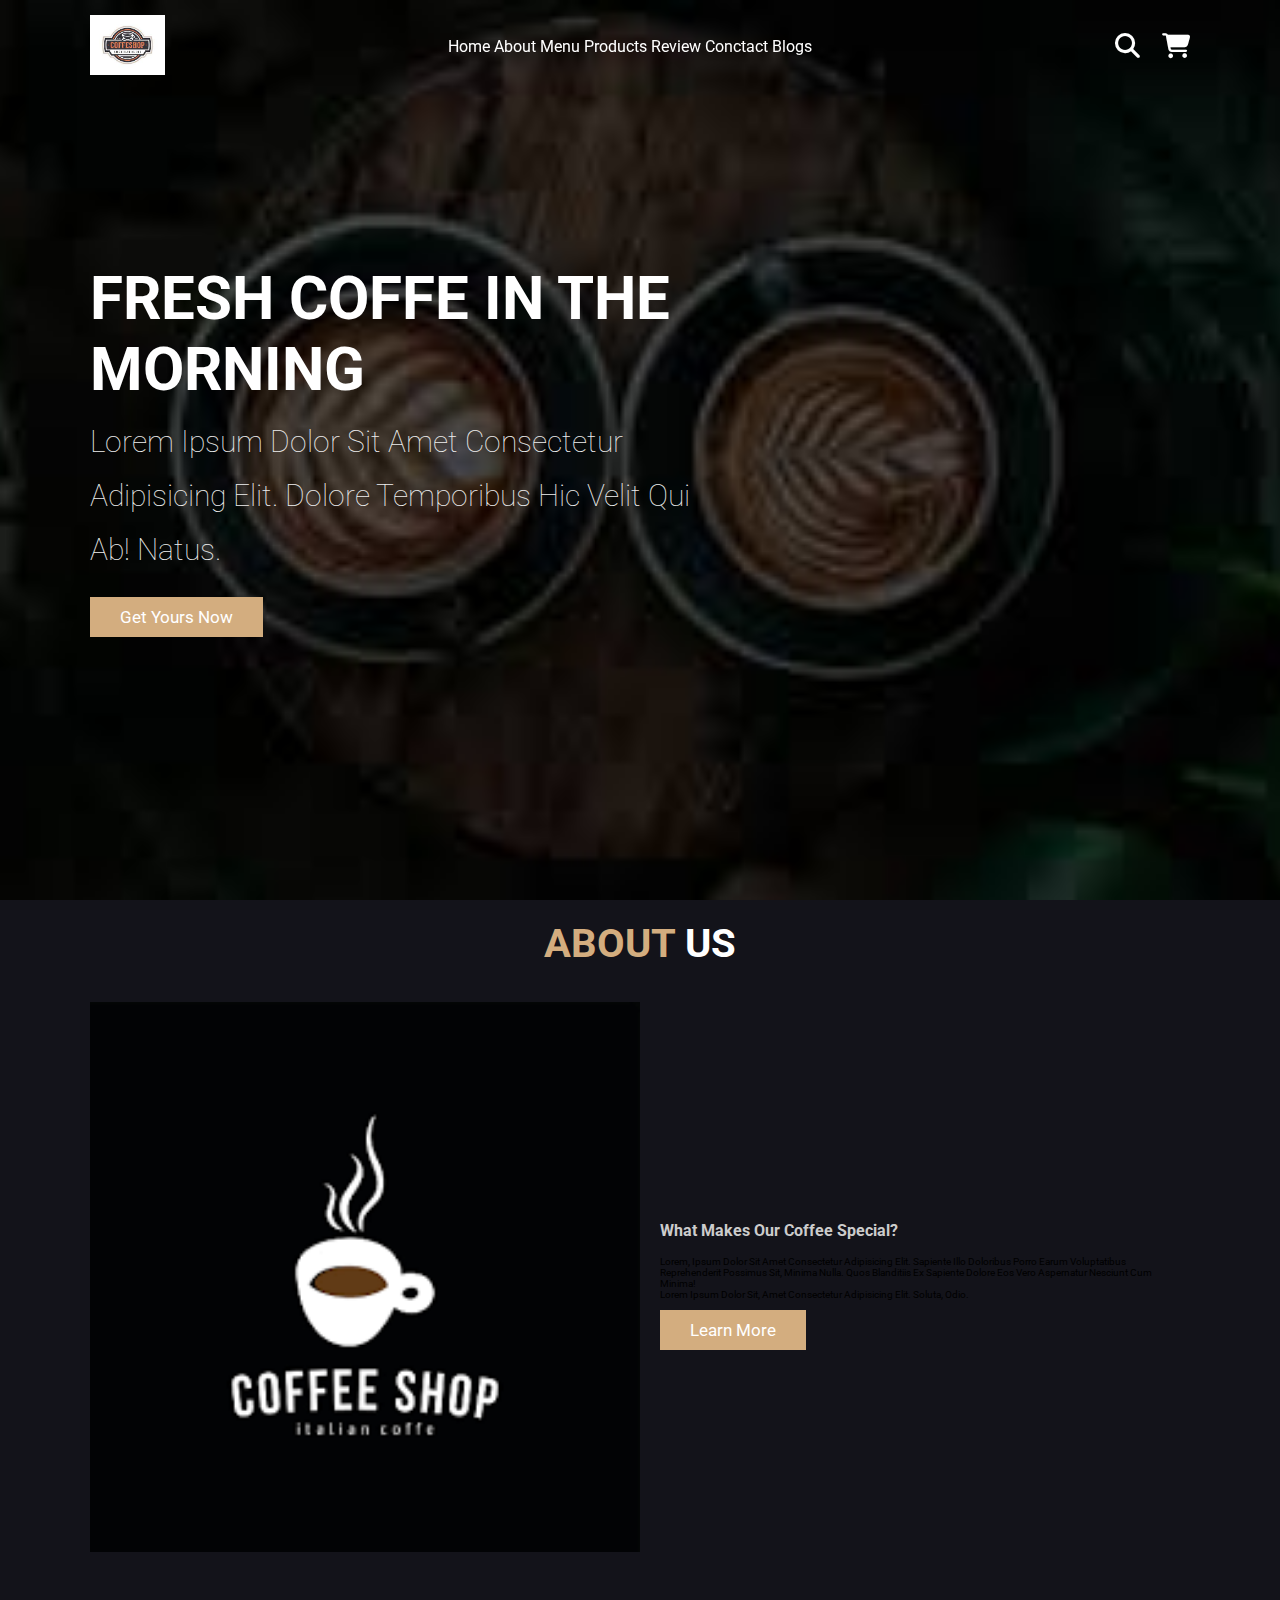
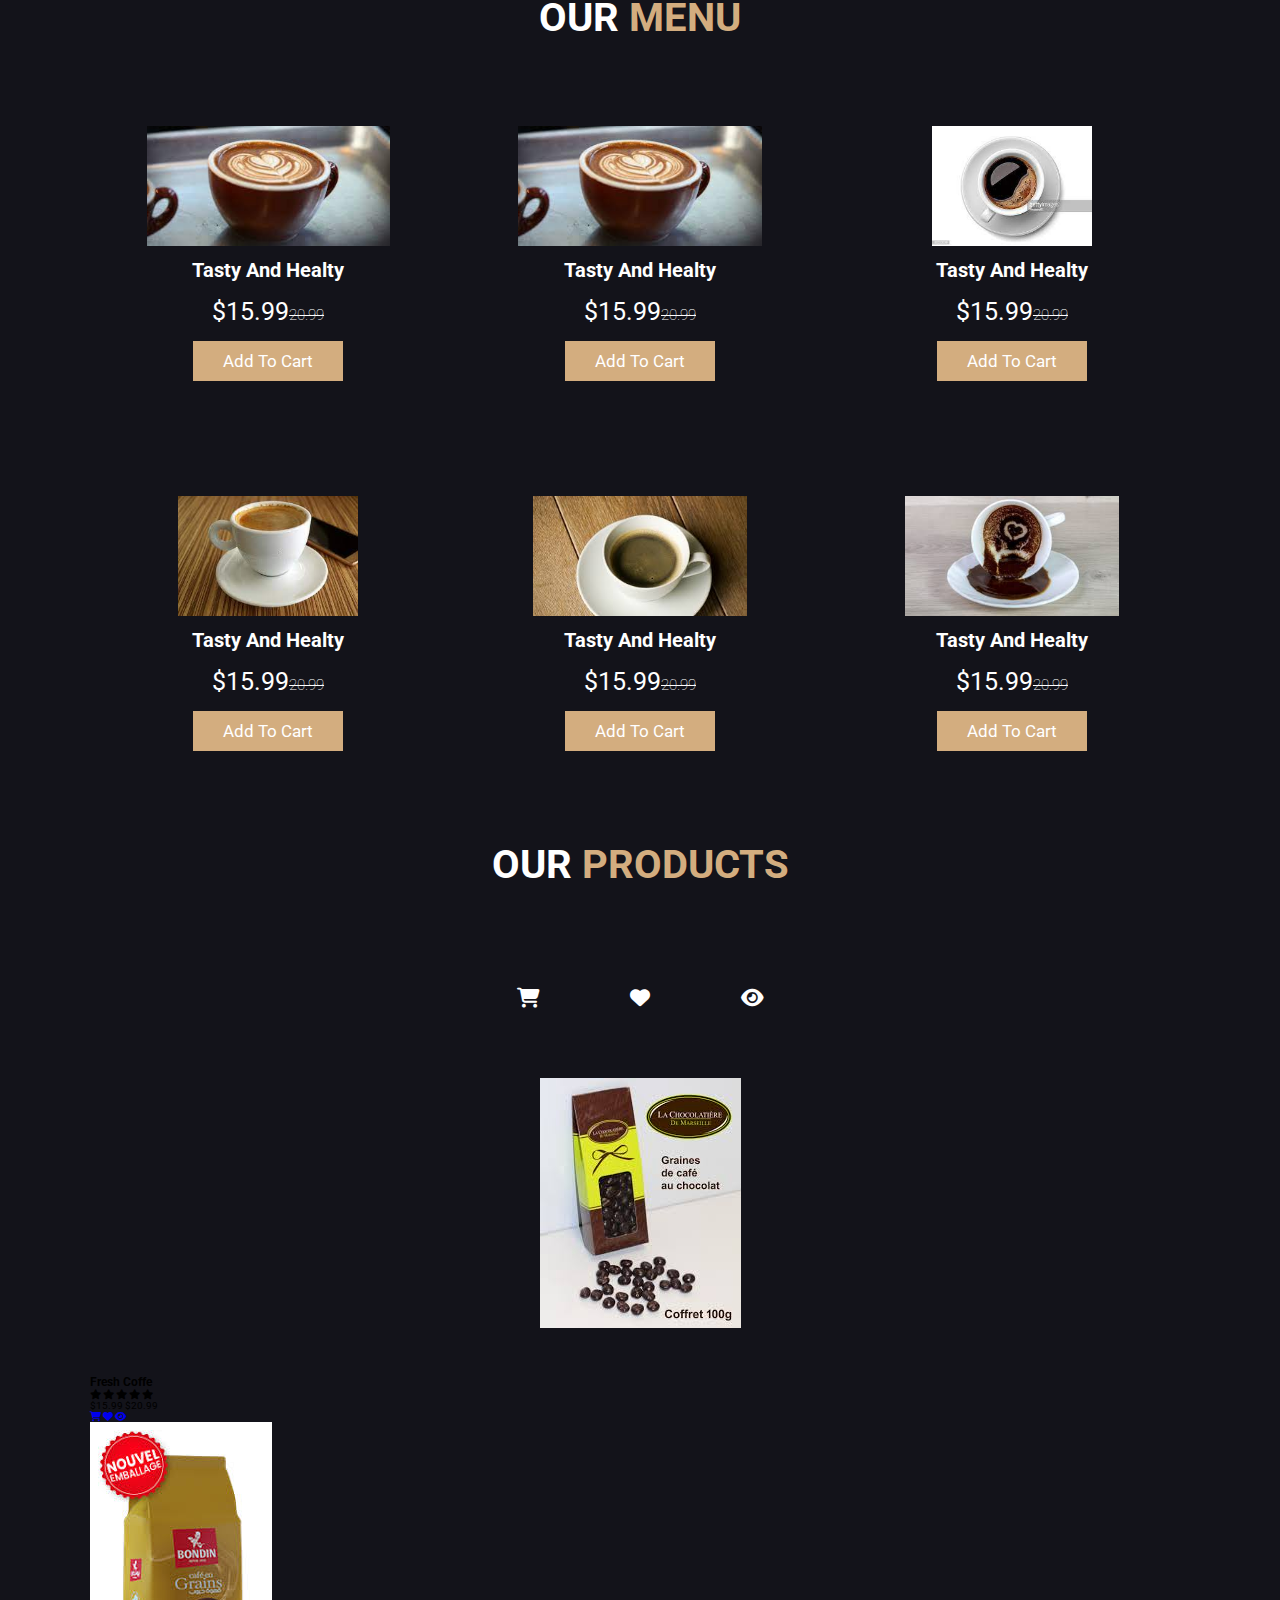
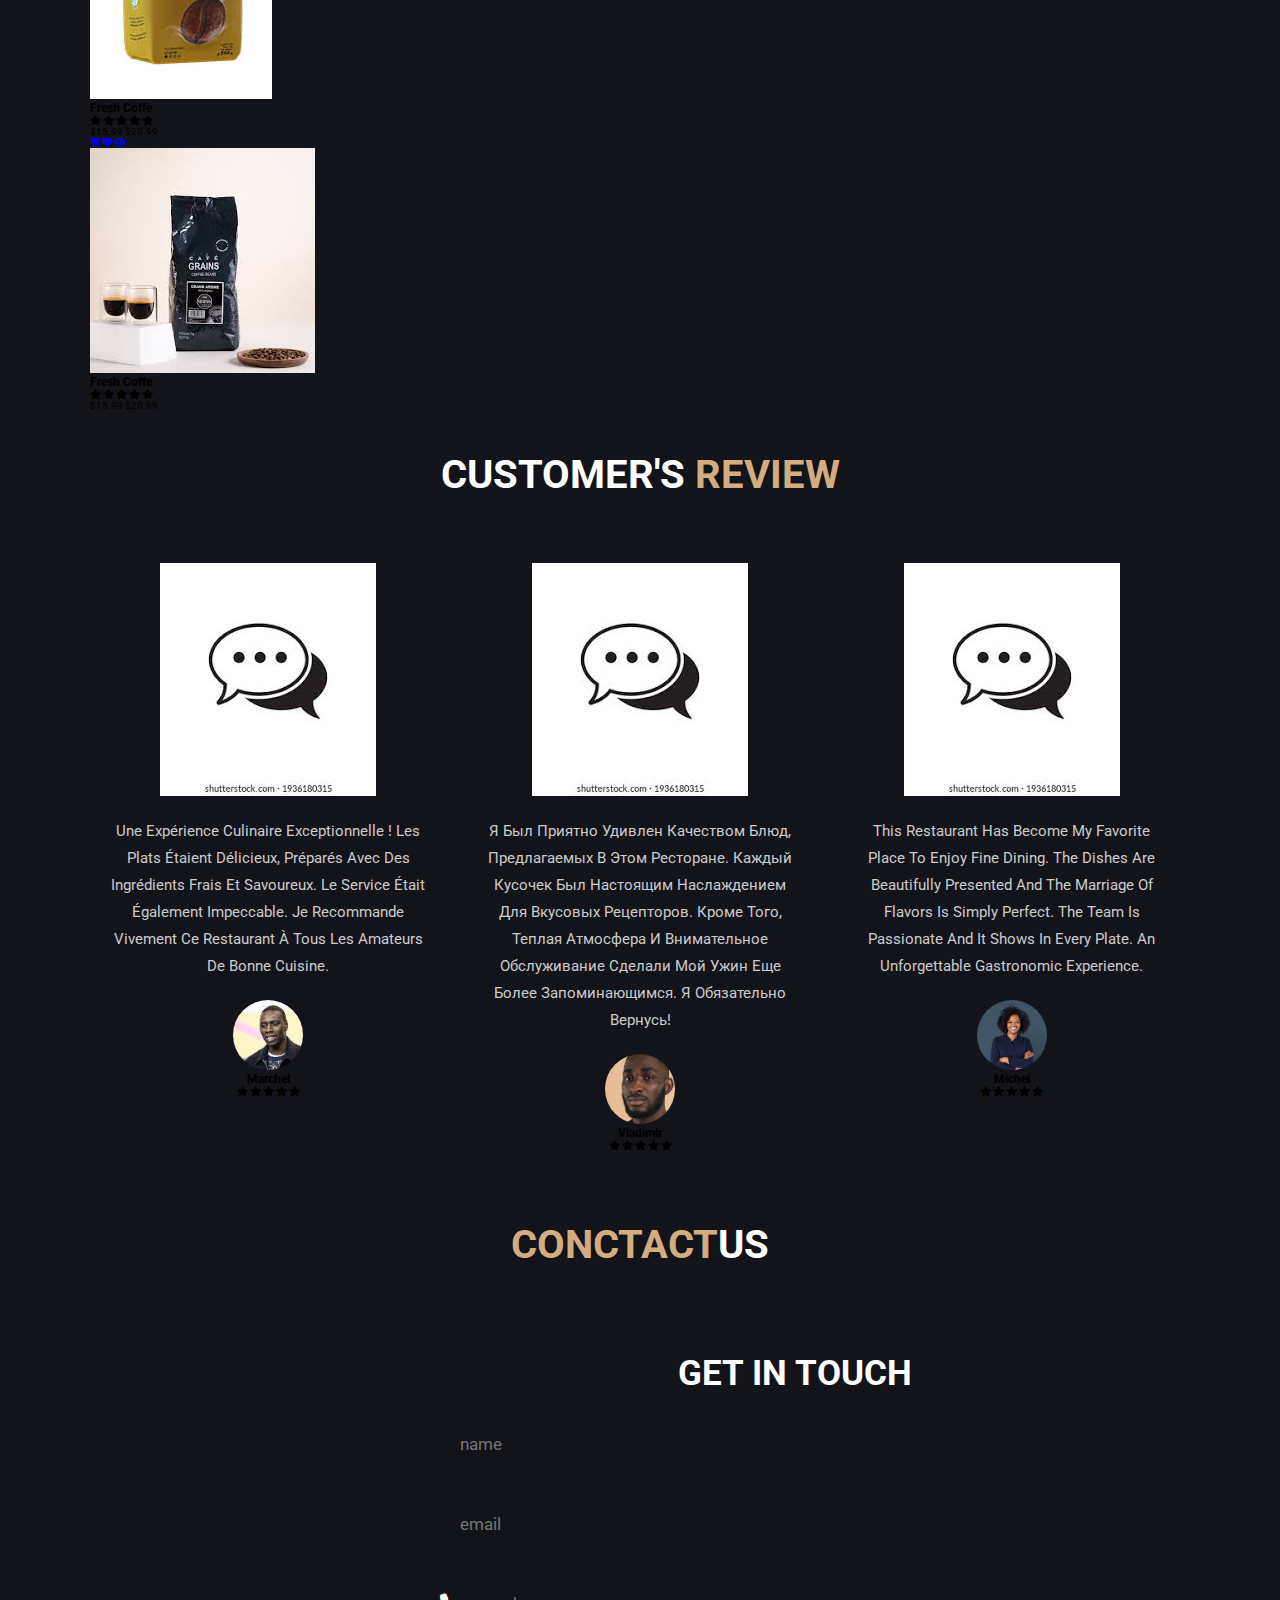
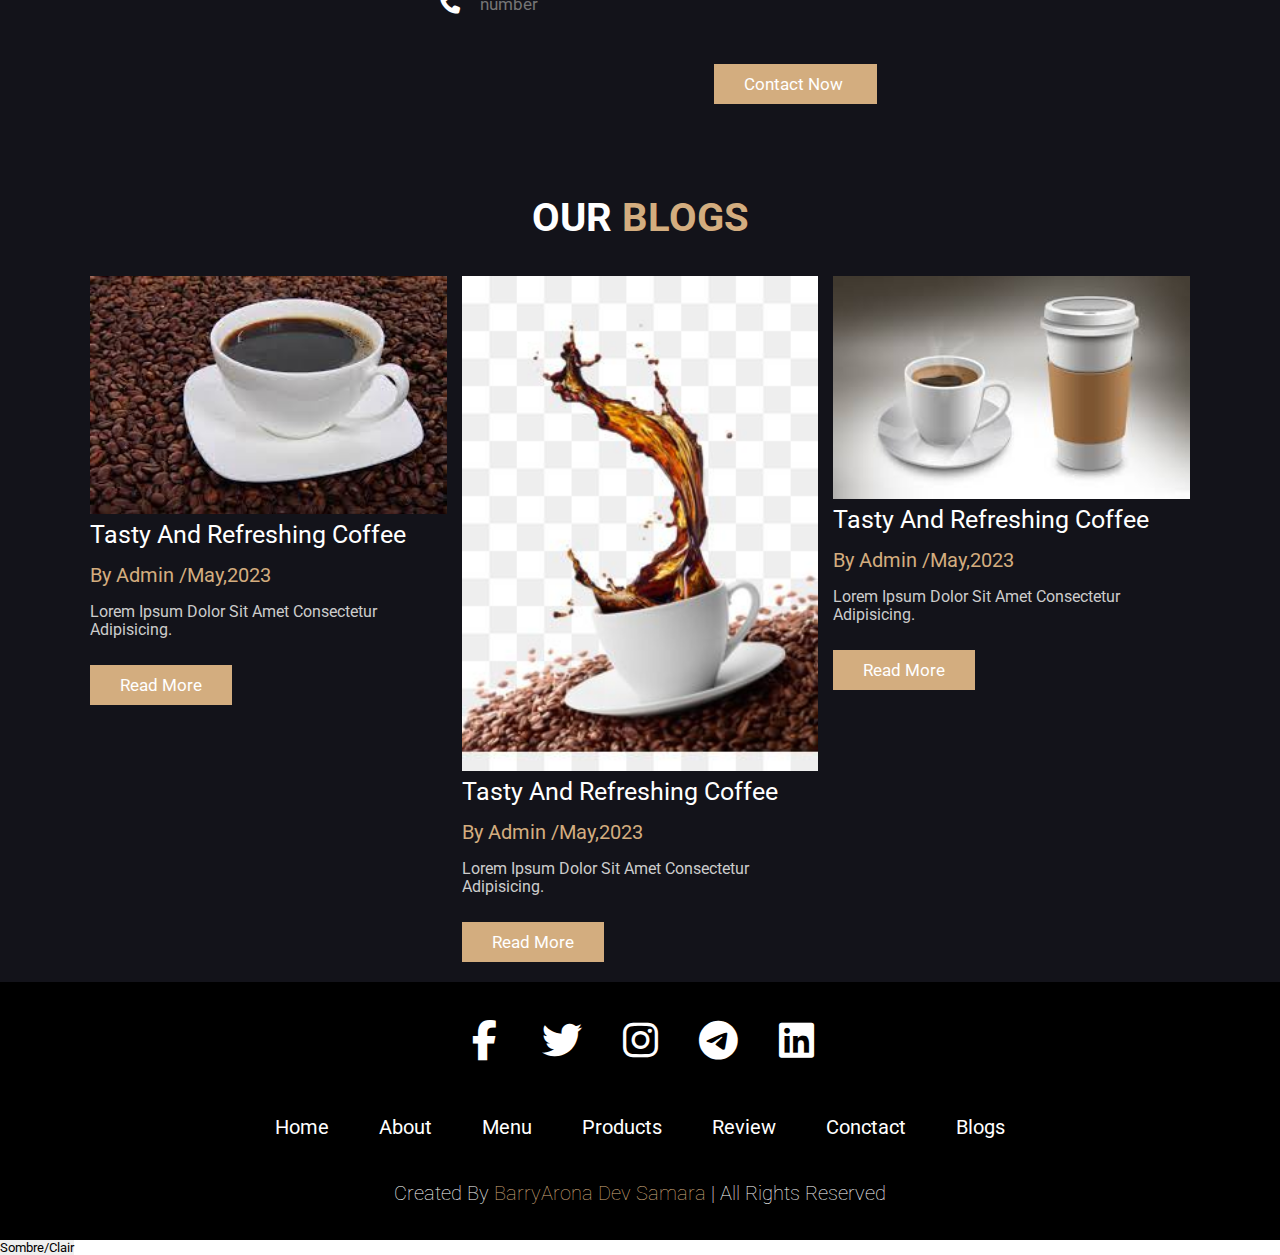
<file: Курсовая работа_BARISLAV/index.html>
<!DOCTYPE html>
<html lang="en">
<head>
    <meta charset="UTF-8">
    <meta http-equiv="X-UA-Compatible" content="IE=edge">
    <meta name="viewport" content="width=device-width, initial-scale=1.0">
    <title>Barry_Coffe</title>
    <!-- font awesome cdn link-->
    <link rel=" icon" type="jpg"  href="imeges/log.jpg">

    <link rel="stylesheet" href="https://cdnjs.cloudflare.com/ajax/libs/font-awesome/6.4.0/css/all.min.css"> 

    <!--custom css file link -->
    <link rel="stylesheet" href="style.css">
   

</head>
<body>
      

    <!--debut de header-->
     <header class="header">
        <a href="#" class="logo">
               <img src="imeges/logo.jpg" alt="">
               
        </a>
         
     <nav class="navbar">
        <a href="#home">home</a>
        <a href="#about">about</a>
        <a href="#menu">menu</a>
        <a href="#products">products</a>
        <a href="#review">review</a>
        <a href="#conctact">conctact</a>
        <a href="#blogs">blogs</a>
     </nav>

     <div class="icons">
        <div class="fas fa-search" id="search-btn"></div>
        <div class="fas fa-shopping-cart" id="cart-btn"></div>
        <div class="fas fa-bars" id="menu-btn"></div>
     </div>
     <div class="search-form">
        <input type="search" id="search-box" placeholder="search here...">
        <label for="search-box" class="fas fa-search"></label>
     </div>

     <div class="cart-items-container">
        <div class="cart-item">
            <span class="fas fa-times"></span>
            <img src="imeges/cart-item-1.jpg" alt="">
            <div class="content">
                <h3>cart item 01</h3>
                <div class="price">200/-</div>
            </div>
        </div> 

        <div class="cart-item">
            <span class="fas fa-times"></span>
            <img src="imeges/cart-item-2.jpg" alt="">
            <div class="content">
                <h3>cart item 02</h3>
                <div class="price">250/-</div>
            </div>
        </div> 

        <div class="cart-item">
            <span class="fas fa-times"></span>
            <img src="imeges/cart-item-3.jpg" alt="">
            <div class="content">
                <h3>cart item 03</h3>
                <div class="price">275/-</div>
            </div>
        </div> 
        <div class="cart-item">
            <span class="fas fa-item"></span>
            <img src="imeges/cart-item-4.jpg" alt="">
            <div class="content">
                <h3>cart item 04</h3>
                <div class="price">300 /-</div>
            </div>
        </div> 
         <a href="#" class="btn">checkout now</a>

     </div>
    
     </header>
     <!--Fin  de header-->

     <!--home section starts-->

        <section class="home" id="home">
       <div class="content">
        <h3> fresh coffe in the morning</h3>
        <p>Lorem ipsum dolor sit amet consectetur adipisicing elit. Dolore temporibus hic velit qui ab! Natus.</p>
        <a href="#" class="btn"> get yours now</a>

        </section>

     <!--home section ends-->

     
     <!--about section starts-->
     <section class="about" id="about">
       <h1 class="heading"><span>about</span> us </h1>
       <div class="row">
        <div class="image">
            <img src="imeges/about-img.png" alt="">
        </div>

          <div class="content">
            <h3>What makes our coffee special?</h3>
            <p>Lorem, ipsum dolor sit amet consectetur adipisicing elit. Sapiente illo doloribus porro earum voluptatibus reprehenderit possimus sit, minima nulla. Quos blanditiis ex sapiente dolore eos vero aspernatur nesciunt cum minima!</p>
             <p>Lorem ipsum dolor sit, amet consectetur adipisicing elit. Soluta, odio.</p>
             <a href="#" class="btn">learn more</a>
        </div>
       </div>

     </section> 

     <!-- about section ends -->

     <!--menu section starts-->
     
     <section class="menu" id="menu">

        <h1 class="heading" >our <span>menu</span></h1>
        <div class="box-container">

            <div class="box">
                <img src="imeges/menu-1.jpg" alt="">
                <h3>tasty and healty</h3>
                <div class="price">$15.99<span>20.99</span></div>
                <a href="#" class="btn">add to cart</a>
            </div>

            <div class="box">
                <img src="imeges/menu-2.jpg" alt="">
                <h3>tasty and healty</h3>
                <div class="price">$15.99<span>20.99</span></div>
                <a href="#" class="btn">add to cart</a>
            </div>

            <div class="box">
                <img src="imeges/menu-3.jpg" alt="">
                <h3>tasty and healty</h3>
                <div class="price">$15.99<span>20.99</span></div>
                <a href="#" class="btn">add to cart</a>
            </div>
            <div class="box">
                <img src="imeges/menu-4.jpg" alt="">
                <h3>tasty and healty</h3>
                <div class="price">$15.99<span>20.99</span></div>
                <a href="#" class="btn">add to cart</a>
            </div>
            <div class="box">
                <img src="imeges/menu-5.jpg" alt="">
                <h3>tasty and healty</h3>
                <div class="price">$15.99<span>20.99</span></div>
                <a href="#" class="btn">add to cart</a>
            </div>
            <div class="box">
                <img src="imeges/menu-6.jpg" alt="">
                <h3>tasty and healty</h3>
                <div class="price">$15.99<span>20.99</span></div>
                <a href="#" class="btn">add to cart</a>
            </div>
        </div>
     </section>

     <!--menu section ends-->


      <!--products section start-->
     <section class="products" id="products">
       
        <h1 class="heading">our <span>products</span></h1>
        <div class="box-container">

            <div class="box">
                <div class="icons">
                <a href="#" class="fas fa-shopping-cart"></a>
                <a href="#" class="fas fa-heart"></a>
                <a href="#" class="fas fa-eye"></a>

            </div>
            <div class="image">
                <img src="imeges/product-1.jpg" alt="">
            </div>
            </div>
        </div>
        <div class="content">
            <h3>fresh coffe</h3>
            <div class="stars">
                <i class="fas fa-star"></i>
                <i class="fas fa-star"></i>
                <i class="fas fa-star"></i>
                <i class="fas fa-star"></i>
                <i class="fas fa-star half-alt"></i>

         </div>
           
         <div class="price">$15.99 <span>$20.99</span>
            
        </div>
        
        <div class="box">
            <div class="icons">
            <a href="#" class="fas fa-shopping-cart"></a>
            <a href="#" class="fas fa-heart"></a>
            <a href="#" class="fas fa-eye"></a>

        </div>
        <div class="image">
            <img src="imeges/product-2.jpg" alt="">
        </div>
        </div>
    </div>
    <div class="content">
        <h3>fresh coffe</h3>
        <div class="stars">
            <i class="fas fa-star"></i>
            <i class="fas fa-star"></i>
            <i class="fas fa-star"></i>
            <i class="fas fa-star"></i>
            <i class="fas fa-star half-alt"></i>

     </div>
       
     <div class="price">$15.99 <span>$20.99</span></div>

     
     <div class="box">
        <div class="icons">
        <a href="#" class="fas fa-shopping-cart"></a>
        <a href="#" class="fas fa-heart"></a>
        <a href="#" class="fas fa-eye"></a>

    </div>
    <div class="image">
        <img src="imeges/product-3.jpg" alt="">
    </div>
    </div>
</div>
<div class="content">
    <h3>fresh coffe</h3>
    <div class="stars">
        <i class="fas fa-star"></i>
        <i class="fas fa-star"></i>
        <i class="fas fa-star"></i>
        <i class="fas fa-star"></i>
        <i class="fas fa-star half-alt"></i>

 </div>
   
 <div class="price">$15.99 <span>$20.99</span></div>

    
        
        </div>

     </section>

<!--products section ends-->    

<!--review section starts-->

  <section class="review" id="review">

   <h1 class="heading"> customer's <span>review</span></h1>
      <div class="box-container">
        <div class="box">
            <img src="imeges/quote-img.jpg" alt="" class="quote">
            <p>Une expérience culinaire exceptionnelle ! Les plats étaient délicieux, 
                préparés avec des ingrédients frais et savoureux. Le service était également impeccable.
                 Je recommande vivement ce restaurant à tous les amateurs de bonne cuisine.
            </p>
            <img src="imeges/pic-1.jpg" class="user" alt="">
            <h3>Marchel</h3>
            <div class="stars">
                <i class="fas fa-star"></i>
                <i class="fas fa-star"></i>
                <i class="fas fa-star"></i>
                <i class="fas fa-star"></i>
                <i class="fas fa-star half-alt"></i>
        
         </div>
           
        </div>

        <div class="box">
            <img src="imeges/quote-img.jpg" alt="" class="quote">
            <p> Я был приятно удивлен качеством блюд, предлагаемых в этом ресторане. 
                Каждый кусочек был настоящим наслаждением для вкусовых рецепторов. Кроме того,
                 теплая атмосфера и внимательное обслуживание сделали мой ужин еще более запоминающимся. Я обязательно вернусь!
            </p>
            <img src="imeges/pic-2.jpg" class="user" alt="">
            <h3>Vladimir</h3>
            <div class="stars">
                <i class="fas fa-star"></i>
                <i class="fas fa-star"></i>
                <i class="fas fa-star"></i>
                <i class="fas fa-star"></i>
                <i class="fas fa-star half-alt"></i>
        
         </div>
           
        </div>

        <div class="box">
            <img src="imeges/quote-img.jpg" alt="" class="quote">
            <p>This restaurant has become my favorite place to enjoy fine dining. 
                The dishes are beautifully presented and the marriage of flavors is simply perfect. 
                The team is passionate and it shows in every plate. An unforgettable gastronomic experience.
            </p>
            <img src="imeges/pic-3.jpg" class="user" alt="">
            <h3>Michel</h3>
            <div class="stars">
                <i class="fas fa-star"></i>
                <i class="fas fa-star"></i>
                <i class="fas fa-star"></i>
                <i class="fas fa-star"></i>
                <i class="fas fa-star half-alt"></i>
        
         </div>
           
        </div>

      </div>


  </section>


<!--review section ends-->

  <!--contact section starts-->

      <section class="conctact" id="conctact">
        
        <h1 class="heading"><span>conctact</span>us</h1>

        <div class="row">

            <iframe class="map" src="https://www.google.com/maps/embed?pb=!1m18!1m12!1m3!1d2637.
            137162082329!2d18.37086447625581!3d48.62635727130162!2m3!1f0!2f0!3f0!3m2!1i1024!2i768!4f13.
            1!3m3!1m2!1s0x4714cea4421a099b%3A0x4e1c61bc4ff3249c!2sCOFFEE%204%20YOU!5e0!3m2!1sen!2sru!4v1684219513985!5m2!1sen!2sru" 
              allowfullscreen=""
             loading="lazy" referrerpolicy="no-referrer-when-downgrade"></iframe>

             <form action="">

                <h3>get in touch</h3>

                <div class="inputbox">
                   <span class="fas fa user"></span>
                   <input type="text" placeholder="name">
                </div>
                
                <div class="inputbox">
                    <span class="fas fa envelope"></span>
                    <input type="email" placeholder="email">
                 </div>
                 
                <div class="inputbox">
                    <span class="fas fa-phone"></span>
                    <input type="number" placeholder="number">
                 </div>

                 <input type="submit" value="contact now "  class="btn" >

             </form>


        </div>

      </section>

     <!--review section ends--> 

     <!--blogs section starts-->

       <section class="blogs" id="blogs">

          <h1 class="heading">our <span>blogs</span></h1>

             <div class="box-container">

                <div class="box">
                    <div class="image">
                        <img src="imeges/blog-1.jpg" alt="">
                    </div>
                    <div class="content">
                         <a href="" class="title">tasty and refreshing coffee</a>
                         <span>by admin /may,2023</span>
                         <p>Lorem ipsum dolor sit amet consectetur adipisicing.</p>
                         <a href="#" class="btn">read more</a>
                    </div>
                </div>

                
                <div class="box">
                    <div class="image">
                        <img src="imeges/blog-2.jpg" alt="">
                    </div>
                    <div class="content">
                         <a href="" class="title">tasty and refreshing coffee</a>
                         <span>by admin /may,2023</span>
                         <p>Lorem ipsum dolor sit amet consectetur adipisicing.</p>
                         <a href="#" class="btn">read more</a>
                    </div>
                </div>

                
                <div class="box">
                    <div class="image">
                        <img src="imeges/blog-3.jpg" alt="">
                    </div>
                    <div class="content">
                         <a href="#" class="title">tasty and refreshing coffee</a>
                         <span>by admin /may,2023</span>
                         <p>Lorem ipsum dolor sit amet consectetur adipisicing.</p>
                         <a href="#" class="btn">read more</a>
                    </div>
                </div>




             </div>




       </section>

  <!--blogs section ends-->
  <!--footer section starts-->
   
  <section class="footer">
   
    <div class="shar">
        <a href="#" class="fab fa-facebook-f"></a>
        <a href="#" class="fab fa-twitter"></a>
        <a href="#" class="fab fa-instagram"></a>
        <a href="#" class="fab fa-telegram"></a>
        <a href="#" class="fab fa-linkedin"></a>
     </div>
     <div class="links">
        <a href="#">home</a>
        <a href="#">about</a>
        <a href="#">menu</a>
        <a href="#">products</a>
        <a href="#">review</a>
        <a href="#">conctact</a>
        <a href="#">blogs</a>
    
      </div>
  <div class="credit">created by <span> BarryArona Dev Samara</span> | all rights reserved</div>

  </section>



  <!--footer section ends-->



 


    <!--custom js file link-->
    <footer>
        <button id="darkModeButton" onclick="toggleDarkMode()"> sombre/clair</button>
    </footer>
    <script src="script.js"></script>
</body>
</html>
</file>
<file: Курсовая работа_BARISLAV/style.css>
@import url('https://fonts.googleapis.com/css2?family=Instrument+Serif&family=Roboto:ital,wght@0,100;0,300;1,700&family=Shantell+Sans:wght@300&family=Zeyada&display=swap');

:root{
    --main-color:#d3ad7f;
    --black:#13131a;
    --bg:#010103:
    --border:1rem solid  rgba(255,255,255,.3);
}

*{
    font-family: 'Roboto', sans-serif;
    margin: 0;padding: 0;
    box-sizing: border-box;
    outline: none;border: none;
    text-decoration: none;
    text-transform:capitalize;
    transition: .2s linear;
 
 
}



html{
    font-size: 62.5%;
    overflow-x: hidden;
    scroll-padding-top: 9rem;
    scroll-behavior: smooth;

}
html ::-webkit-scrollbar{
    width: .8rem;

}
html ::-webkit-scrollbar-track{
    background: transparent;
}
html::-webkit-scrollbar-track-thumb{
    background: #fff;
    border-radius: 5rem;
   
}

body{
    background: var(--bg);

}
.heading{
    text-align: center;
    color: #fff;
    text-transform: uppercase;
    padding-bottom: 3.5rem;
    font-size: 4rem;
}
.heading span{
    color:var(--main-color);
    text-transform: uppercase;
}


section{
    padding: 2rem 7%;
    background-color: #13131a;
}
 .btn{
    margin-top: 1rem;
    display: inline-block;
    padding: 1rem 3rem;
    font-size: 1.7rem;
    color: #fff;
    background: var(--main-color);
    cursor: pointer;

 }
 .btn:hover{
    letter-spacing: .2rem;
 }

.header{
    background: var(--bg);
    display: flex;
    align-items: center;
    justify-content: space-between;
    padding: 1.5rem 7%;
    border-bottom: var(--border);
    position: fixed;
    top: 0;left: 0; right: 0;
    z-index: 1000;
}
.header .logo img{
    height: 6rem;
  
}
.header .navbar a{
    margin: 0.1rem;
    font-size: 1.6rem;
    color:#fff;

}
.header .navbar a:hover{
    color:var(--main-color);
    border-bottom: 1rem solid var(--main-color);
    padding-bottom: .5rem;
}

.header .icons div {
   color:#fff;
   cursor: pointer;
   font-size: 2.5rem;
   margin-left: 2rem;
}
.header .icons div:hover{
   color: var(--main-color);
}
#menu-btn{
    display:none;
}
.header .search-form{
    position:absolute;
    top: 115%;right:7%;
    background: #fff;
    width: 50rem;
    height: 5rem;
    display: flex;
    align-items: center;
    transform: scaleY(0);
    transform-origin:top ;
   

}

.header .search-form{
    transform: scaleY(0);
}

.header .search-form input{
    height: 100%;
    width: 100%;
    font-size: 1.6rem;
    color: var(--black);
    padding: 1rem;
    text-transform: none;
   
    
} 
.header .search-form label{
    cursor: pointer ;
    font-size: 2.2rem;
    margin-right: 1.5rem;
    color: var(--black);
}
.header .search-form label:hover{
  color: var(--main-color);

}

.header .cart-items-container{
    position: absolute;
    top: 100%; right: -100%;
    height: calc(100vh - 9.5rem);
    width: 35rem;
    background: #fff;
    padding: 0 1.5rem;
}
.header .cart-items-container.active{
    right: 0;
}

.header .cart-items-container .cart-item{
    position:relative;
    margin: 2rem 0; 
    display: flex;
    align-items: center;
    gap: 1.5rem;
}
.header .cart-items-container .cart-item .fa-times{
    position: absolute;
    top: 1rem; right: 1rem;
    font-size: 2rem;
    cursor: pointer;  
    color: var(--black); /*variable personnalises*/ 
}
.header .cart-items-container .cart-item .fa-times:hover{
    color: var(--main-color);

}
.header .cart-items-container .cart-item img{

    height: 7rem;
}
.header .cart-items-container .cart-item .content h3{
     font-size: 2rem;
     color:var(--black);
     padding-bottom: .5rem;
   
}
.header .cart-items-container .cart-item .content .price{
    font-size: 1.5rem;
    color:var(--main-color);
   
}
.header .cart-items-container .btn{
    width: 100%;
    text-align: center ;
}


.home{
    min-height: 100vh;
    display: flex;
    align-items: center;
    background:url(imeges/logo1.jpg) no-repeat;
    background-size: cover;
    background-position: center;
}

.home .content{
    max-width: 60rem;
}
.home .content h3{
    font-size: 6rem;
    text-transform: uppercase;
    color: #fff;
}
.home .content p {
    font-size: 3rem;
    font-weight: lighter;
    line-height: 1.8;
    padding: 1rem 0;
    color: #eee;
}


.about .row{
    display: flex;
    align-items: center;
    background: var(--black);
    flex-wrap: wrap;
}
.about .row .image{
    flex: 1 1 45rem;
}
.about .row .image img{
    width: 100%;
}

.about .row .content{
    flex: 1 1 45rem;
    padding: 2rem;
}
.about .row .content h3{
    font-size: 1.6rem;
    color:#ccc;
    padding:1rem 0;
    line-height: 1.8;

}
.menu .box-container{
    display: grid;
    grid-template-columns: repeat(auto-fit,minmax(30rem ,1fr));
    gap: 1.5rem;

}
.menu .box-container .box{
    padding: 5rem;
    text-align: center;
    border: var(--border);
}

.menu .box-container .box img{
    height: 12rem;

}
.menu .box-container .box h3{
    color: #fff;
    font-size: 2rem;
    padding: 1rem 0;
}
.menu .box-container .box .price{
    color: #fff;
    font-size: 2.5rem;
    padding: .5rem 0;
}
.menu .box-container .box .price span{
    color: #fff;
    font-size: 1.5rem;
    text-decoration: line-through;
    font-weight:lighter;

    
} 
.menu .box-container .box :hover{
    background: #fff;
}

.menu .box-container .box :hover > *{
    color: var(--black);
}
.products .box-container{
    display: grid;
    grid-template-columns: repeat(auto-fit,minmax(30rem ,1fr));
    gap: 1.5rem;

}
.products .box-container .box{
    text-align: center;
    border: var(--border);
    padding: 2rem;
}

.products .box-container .box .icons a{
    height: 5rem;
    width: 5rem;
    line-height: 5rem;
    font-size: 2rem;
    border: var(--border);
    color: #fff;
    margin: 3rem;
   

}

.products .box-container .box .icons a:hover{
    background: var(--main-color);

}
.products .box-container .box .image{
    padding: 2.5rem;
}
.products .box-container .box .image img{
  height: 25rem;
}

.products .box-container .box .content h3{

    color:#fff;
    font-size: 2.5rem;
}

.products .box-container .box .content .stars{

    padding: 1.5rem;
}

.products .box-container .box .content .stars i{
    font-size: 1.7rem;
    color: var(--main-color);
}

.products .box-container .box .content .price{
    color: #fff;
    font-size: 2.5rem;
}

.products .box-container .box .content .price span{
  
     text-decoration: line-through;
     font-weight:lighter;
     font-size: 1.5rem;

}
.review .box-container{

    display: grid;
    grid-template-columns: repeat(auto-fit,minmax(30rem ,1fr));
    gap: 1.5rem;

}

.review .box-container .box{
    border: var(--border);
    text-align: center;
    padding:3rem  2rem;
}

.review .box-container .box p{
    font-size: 1.5rem;
    line-height: 1.8;
    color: #ccc;
    padding: 2rem 0;
}

 
.review .box-container .box .user{

    height: 7rem;
    width: 7rem;
    border-radius: 50%;
    object-fit: cover; /* interresant proprite :ildoit s'ajuster à l'intérieur de son conteneur.*/

}

.review .box-container .box .h3{
    padding: 1rem 0;
    font-size: 2rem;
    color: #fff;
}

.review .box-container .box .star i{
    font-size: 2rem;
    color:var(--main-color);
}

.conctact .row  {
   display: flex;
   background: var(--black);
   flex-wrap: wrap;
   gap:1rem ;

}

.conctact .row.map{
    flex:1 1 45rem;
    width: 100%;
    object-fit: cover;
}

.conctact .row form{
    flex:1 1 45rem;
    padding: 5rem 2rem;
    text-align: center;
}

.conctact .row form h3{
  text-transform: uppercase;
  font-size: 3.5rem;
  color: #fff;
} 

.conctact .row form .inputbox{

    display: flex;
    align-items: center;
    margin-top :2rem;
    margin-bottom: 2rem;
    background: var(--bg);
    border: var(--border);


}

.conctact .row form .inputbox span{
    color: #fff;
    font-size: 2rem;
    padding-left: 2rem;
}

.conctact .row form .inputbox input{
    width: 100%;
    padding: 2rem;
    font-size: 1.7rem;
    color: #fff;
    text-transform: none;
    background: none;

}

.blogs .box-container{
    display: grid;
    grid-template-columns: repeat(auto-fit,minmax(30rem,1fr));
    gap: 1.5rem;
}

.blogs .box-container .box{
    border: var(--border);
}

.blogs .box-container .box image{

    height: 25rem;
    overflow: hidden;
    width: 100%;
}

.blogs .box-container .box .image img{

    height: 100%;
    object-fit: cover;
    width: 100%;
}

.blogs .box-container .box:hover .image img{

    transform: scale(1.2);


}

.blogs .box-container .box .content{
    padding: 2 rem;
}

.blogs .box-container .box .content .title{

    font-size: 2.5rem;
    line-height: 1.5;
    color: #fff;

}

.blogs .box-container .box .content .title:hover{
    color:var(--main-color);

}

.blogs .box-container .box .content span{

    color: var(--main-color);
    display: block;
    padding-top: 1rem;
    font-size: 2rem;
}

.blogs .box-container .box .content p{
    font-size: 1.6rem;
    line-height: 1.8rem;
    color: #ccc;
    padding: 1em 0;
}

.footer{
    background: black;
    text-align: center;
}

.footer .shar{
    padding: 1rem 0;
}

.footer .shar a{
    height:6rem ;
    width: 7rem;
    line-height: 5rem;
    font-size: 4rem;
    color: #fff;
    border: var(--border);
    margin: .3rem;
    border-radius: 50%;
}

.footer .shar a:hover{
   background-color:bisque;
}

.footer .links{
    display: flex;
    justify-content: center;
    flex-wrap: wrap;
    padding:2rem 0 ;
    gap: 1rem;
    
}

.footer .links a{
   padding: .7rem 2rem;
   color: #fff;
   border: var(--border);
   font-size: 2rem;
    
}

.footer .links a:hover{

    background: var(--main-color);
}

.footer .credit {
    font-size: 2rem;
    color: #fff;
    font-weight: lighter;
    padding: 1.5rem;
}

.footer .credit span{

    color: var(--main-color);
}

footer{
    transition: background-color 0.5s;
   }
   
   .dark-mode{
       background-color: #222;
       color: #fff;
   }






















/*media querries */
@media(max-width:991px){

    html{
        font-size: 55%;
    }

    .header{
        padding: 1.5rem 2rem;
    }
    section {
        padding: 2rem ;
        background-color:black;
    }

}

@media(max-width:766px){

    #menu-btn{
        display:inline-block ;
        
   }
   .header .navbar{
    position :absolute;
    top:100%; right:-100%;
    background: #fff;
    width:30rem;
    height: calc(100vh - 9.5rem);
   
   }
   .header .navbar .active{
    right: 0;
   }

   .header .navbar a{
    color: var(--black);
    display: block;
    margin: 1.5rem;
    padding: .5rem;
    font-size: 2rem;
   }
   .header .search-form{
    width: 90%;
    right: 2rem;
  }
  .home{
    background-position: left;
    justify-content: center;
    text-align: center;
    
  }

 
  .home .content h3{
    font-size: 4.5rem;

  }
  .home .content p{
    font-size: 1.5rem;
    
  }

}
@media(max-width:450px){

    html{
        font-size: 50%;
    }

}
</file>
